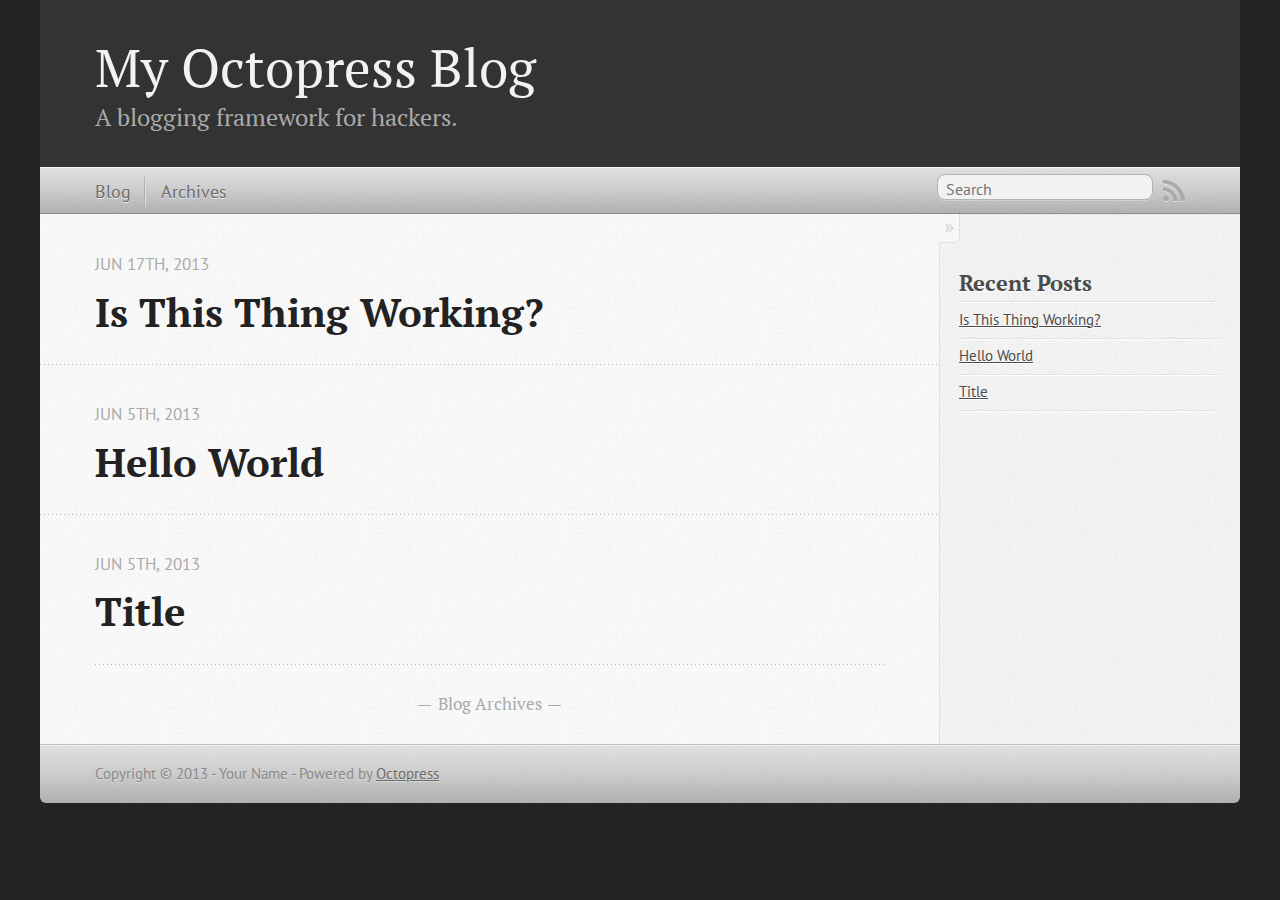
<file: index.html>
<!DOCTYPE html>
<!--[if IEMobile 7 ]><html class="no-js iem7"><![endif]-->
<!--[if lt IE 9]><html class="no-js lte-ie8"><![endif]-->
<!--[if (gt IE 8)|(gt IEMobile 7)|!(IEMobile)|!(IE)]><!--><html class="no-js" lang="en"><!--<![endif]-->
<head>
  <meta charset="utf-8">
  <title>My Octopress Blog</title>
  <meta name="author" content="Your Name">

  
  <meta name="description" content="
">
  

  <!-- http://t.co/dKP3o1e -->
  <meta name="HandheldFriendly" content="True">
  <meta name="MobileOptimized" content="320">
  <meta name="viewport" content="width=device-width, initial-scale=1">

  
  <link rel="canonical" href="http://joegiralt.github.io">
  <link href="/favicon.png" rel="icon">
  <link href="/stylesheets/screen.css" media="screen, projection" rel="stylesheet" type="text/css">
  <link href="/atom.xml" rel="alternate" title="My Octopress Blog" type="application/atom+xml">
  <script src="/javascripts/modernizr-2.0.js"></script>
  <script src="//ajax.googleapis.com/ajax/libs/jquery/1.9.1/jquery.min.js"></script>
  <script>!window.jQuery && document.write(unescape('%3Cscript src="./javascripts/lib/jquery.min.js"%3E%3C/script%3E'))</script>
  <script src="/javascripts/octopress.js" type="text/javascript"></script>
  <!--Fonts from Google"s Web font directory at http://google.com/webfonts -->
<link href="http://fonts.googleapis.com/css?family=PT+Serif:regular,italic,bold,bolditalic" rel="stylesheet" type="text/css">
<link href="http://fonts.googleapis.com/css?family=PT+Sans:regular,italic,bold,bolditalic" rel="stylesheet" type="text/css">

  

</head>

<body   >
  <header role="banner"><hgroup>
  <h1><a href="/">My Octopress Blog</a></h1>
  
    <h2>A blogging framework for hackers.</h2>
  
</hgroup>

</header>
  <nav role="navigation"><ul class="subscription" data-subscription="rss">
  <li><a href="/atom.xml" rel="subscribe-rss" title="subscribe via RSS">RSS</a></li>
  
</ul>
  
<form action="http://google.com/search" method="get">
  <fieldset role="search">
    <input type="hidden" name="q" value="site:joegiralt.github.io" />
    <input class="search" type="text" name="q" results="0" placeholder="Search"/>
  </fieldset>
</form>
  
<ul class="main-navigation">
  <li><a href="/">Blog</a></li>
  <li><a href="/blog/archives">Archives</a></li>
</ul>

</nav>
  <div id="main">
    <div id="content">
      <div class="blog-index">
  
  
  
    <article>
      
  <header>
    
      <h1 class="entry-title"><a href="/blog/2013/06/17/is-this-thing-working/">Is This Thing Working?</a></h1>
    
    
      <p class="meta">
        








  


<time datetime="2013-06-17T10:22:00-04:00" pubdate data-updated="true">Jun 17<span>th</span>, 2013</time>
        
      </p>
    
  </header>


  <div class="entry-content">
</div>
  
  


    </article>
  
  
    <article>
      
  <header>
    
      <h1 class="entry-title"><a href="/blog/2013/06/05/hello-world/">Hello World</a></h1>
    
    
      <p class="meta">
        








  


<time datetime="2013-06-05T12:58:00-04:00" pubdate data-updated="true">Jun 5<span>th</span>, 2013</time>
        
      </p>
    
  </header>


  <div class="entry-content">
</div>
  
  


    </article>
  
  
    <article>
      
  <header>
    
      <h1 class="entry-title"><a href="/blog/2013/06/05/title/">Title</a></h1>
    
    
      <p class="meta">
        








  


<time datetime="2013-06-05T11:07:00-04:00" pubdate data-updated="true">Jun 5<span>th</span>, 2013</time>
        
      </p>
    
  </header>


  <div class="entry-content">
</div>
  
  


    </article>
  
  <div class="pagination">
    
    <a href="/blog/archives">Blog Archives</a>
    
  </div>
</div>
<aside class="sidebar">
  
    <section>
  <h1>Recent Posts</h1>
  <ul id="recent_posts">
    
      <li class="post">
        <a href="/blog/2013/06/17/is-this-thing-working/">Is This Thing Working?</a>
      </li>
    
      <li class="post">
        <a href="/blog/2013/06/05/hello-world/">Hello World</a>
      </li>
    
      <li class="post">
        <a href="/blog/2013/06/05/title/">Title</a>
      </li>
    
  </ul>
</section>





  
</aside>

    </div>
  </div>
  <footer role="contentinfo"><p>
  Copyright &copy; 2013 - Your Name -
  <span class="credit">Powered by <a href="http://octopress.org">Octopress</a></span>
</p>

</footer>
  







  <script type="text/javascript">
    (function(){
      var twitterWidgets = document.createElement('script');
      twitterWidgets.type = 'text/javascript';
      twitterWidgets.async = true;
      twitterWidgets.src = 'http://platform.twitter.com/widgets.js';
      document.getElementsByTagName('head')[0].appendChild(twitterWidgets);
    })();
  </script>





</body>
</html>
</file>
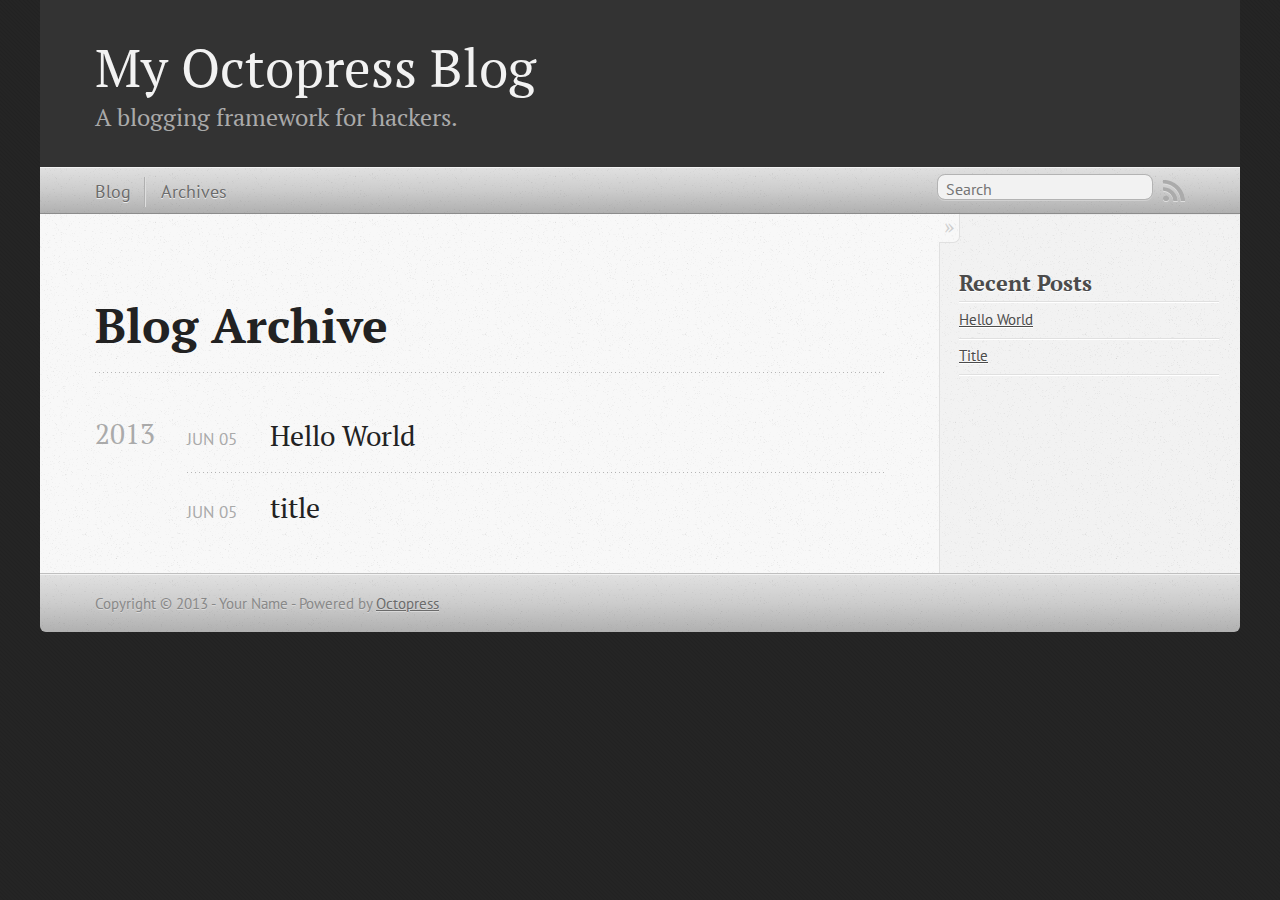
<file: blog/archives/index.html>
<!DOCTYPE html>
<!--[if IEMobile 7 ]><html class="no-js iem7"><![endif]-->
<!--[if lt IE 9]><html class="no-js lte-ie8"><![endif]-->
<!--[if (gt IE 8)|(gt IEMobile 7)|!(IEMobile)|!(IE)]><!--><html class="no-js" lang="en"><!--<![endif]-->
<head>
  <meta charset="utf-8">
  <title>Blog Archive - My Octopress Blog</title>
  <meta name="author" content="Your Name">

  
  <meta name="description" content=" Blog Archive 2013 Hello World
Jun 05 2013 title
Jun 05 2013 Recent Posts Hello World Title ">
  

  <!-- http://t.co/dKP3o1e -->
  <meta name="HandheldFriendly" content="True">
  <meta name="MobileOptimized" content="320">
  <meta name="viewport" content="width=device-width, initial-scale=1">

  
  <link rel="canonical" href="http://joegiralt.github.io/blog/archives">
  <link href="/favicon.png" rel="icon">
  <link href="/stylesheets/screen.css" media="screen, projection" rel="stylesheet" type="text/css">
  <link href="/atom.xml" rel="alternate" title="My Octopress Blog" type="application/atom+xml">
  <script src="/javascripts/modernizr-2.0.js"></script>
  <script src="//ajax.googleapis.com/ajax/libs/jquery/1.9.1/jquery.min.js"></script>
  <script>!window.jQuery && document.write(unescape('%3Cscript src="./javascripts/lib/jquery.min.js"%3E%3C/script%3E'))</script>
  <script src="/javascripts/octopress.js" type="text/javascript"></script>
  <!--Fonts from Google"s Web font directory at http://google.com/webfonts -->
<link href="http://fonts.googleapis.com/css?family=PT+Serif:regular,italic,bold,bolditalic" rel="stylesheet" type="text/css">
<link href="http://fonts.googleapis.com/css?family=PT+Sans:regular,italic,bold,bolditalic" rel="stylesheet" type="text/css">

  

</head>

<body   >
  <header role="banner"><hgroup>
  <h1><a href="/">My Octopress Blog</a></h1>
  
    <h2>A blogging framework for hackers.</h2>
  
</hgroup>

</header>
  <nav role="navigation"><ul class="subscription" data-subscription="rss">
  <li><a href="/atom.xml" rel="subscribe-rss" title="subscribe via RSS">RSS</a></li>
  
</ul>
  
<form action="http://google.com/search" method="get">
  <fieldset role="search">
    <input type="hidden" name="q" value="site:joegiralt.github.io" />
    <input class="search" type="text" name="q" results="0" placeholder="Search"/>
  </fieldset>
</form>
  
<ul class="main-navigation">
  <li><a href="/">Blog</a></li>
  <li><a href="/blog/archives">Archives</a></li>
</ul>

</nav>
  <div id="main">
    <div id="content">
      <div>
<article role="article">
  
  <header>
    <h1 class="entry-title">Blog Archive</h1>
    
  </header>
  
  <div id="blog-archives">



  
  <h2>2013</h2>

<article>
  
<h1><a href="/blog/2013/06/05/hello-world/">Hello World</a></h1>
<time datetime="2013-06-05T12:58:00-04:00" pubdate><span class='month'>Jun</span> <span class='day'>05</span> <span class='year'>2013</span></time>


</article>



<article>
  
<h1><a href="/blog/2013/06/05/title/">title</a></h1>
<time datetime="2013-06-05T11:07:00-04:00" pubdate><span class='month'>Jun</span> <span class='day'>05</span> <span class='year'>2013</span></time>


</article>

</div>

  
</article>

</div>

<aside class="sidebar">
  
    <section>
  <h1>Recent Posts</h1>
  <ul id="recent_posts">
    
      <li class="post">
        <a href="/blog/2013/06/05/hello-world/">Hello World</a>
      </li>
    
      <li class="post">
        <a href="/blog/2013/06/05/title/">Title</a>
      </li>
    
  </ul>
</section>





  
</aside>


    </div>
  </div>
  <footer role="contentinfo"><p>
  Copyright &copy; 2013 - Your Name -
  <span class="credit">Powered by <a href="http://octopress.org">Octopress</a></span>
</p>

</footer>
  







  <script type="text/javascript">
    (function(){
      var twitterWidgets = document.createElement('script');
      twitterWidgets.type = 'text/javascript';
      twitterWidgets.async = true;
      twitterWidgets.src = 'http://platform.twitter.com/widgets.js';
      document.getElementsByTagName('head')[0].appendChild(twitterWidgets);
    })();
  </script>





</body>
</html>
</file>
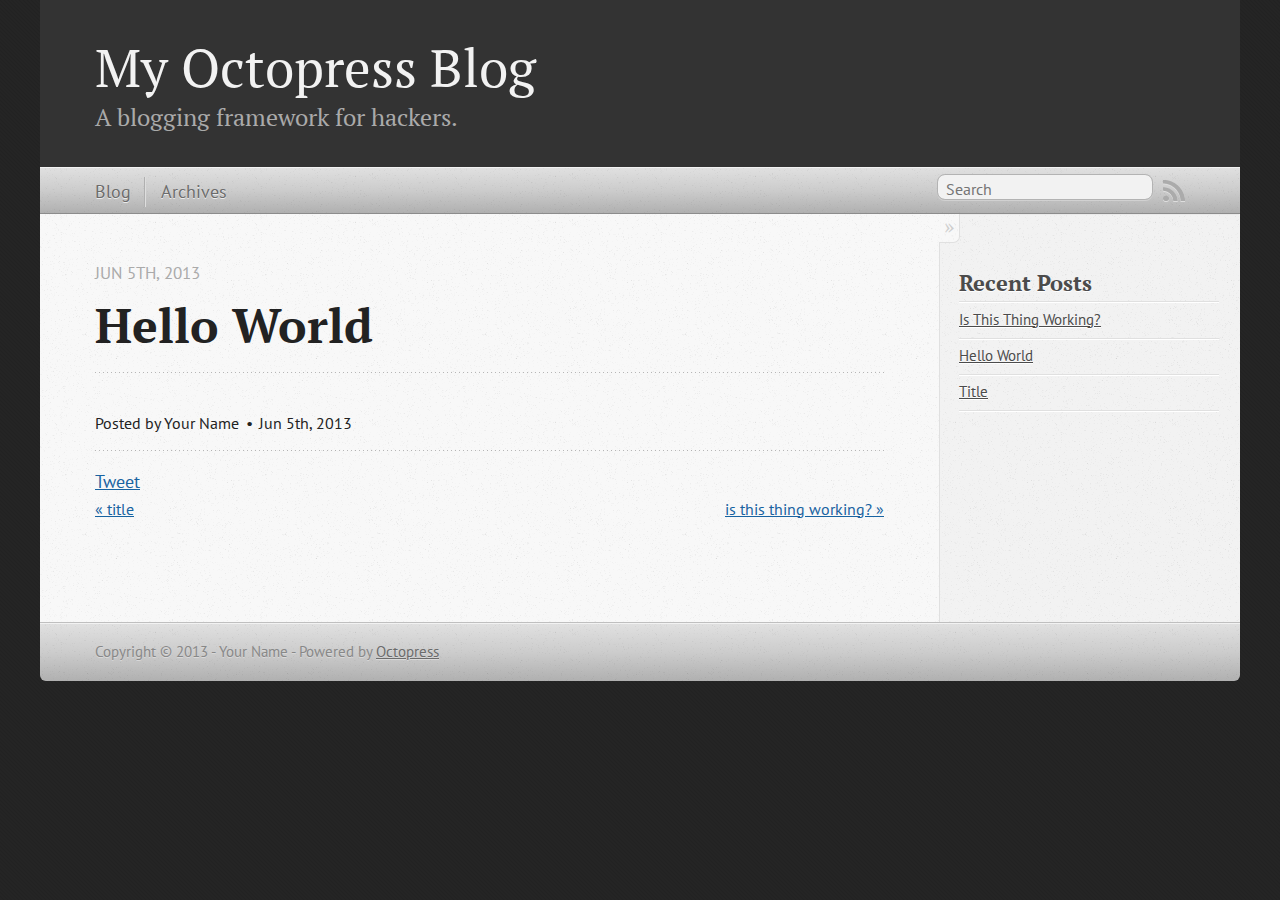
<file: blog/2013/06/05/hello-world/index.html>
<!DOCTYPE html>
<!--[if IEMobile 7 ]><html class="no-js iem7"><![endif]-->
<!--[if lt IE 9]><html class="no-js lte-ie8"><![endif]-->
<!--[if (gt IE 8)|(gt IEMobile 7)|!(IEMobile)|!(IE)]><!--><html class="no-js" lang="en"><!--<![endif]-->
<head>
  <meta charset="utf-8">
  <title>Hello World - My Octopress Blog</title>
  <meta name="author" content="Your Name">

  
  <meta name="description" content="
">
  

  <!-- http://t.co/dKP3o1e -->
  <meta name="HandheldFriendly" content="True">
  <meta name="MobileOptimized" content="320">
  <meta name="viewport" content="width=device-width, initial-scale=1">

  
  <link rel="canonical" href="http://joegiralt.github.io/blog/2013/06/05/hello-world">
  <link href="/favicon.png" rel="icon">
  <link href="/stylesheets/screen.css" media="screen, projection" rel="stylesheet" type="text/css">
  <link href="/atom.xml" rel="alternate" title="My Octopress Blog" type="application/atom+xml">
  <script src="/javascripts/modernizr-2.0.js"></script>
  <script src="//ajax.googleapis.com/ajax/libs/jquery/1.9.1/jquery.min.js"></script>
  <script>!window.jQuery && document.write(unescape('%3Cscript src="./javascripts/lib/jquery.min.js"%3E%3C/script%3E'))</script>
  <script src="/javascripts/octopress.js" type="text/javascript"></script>
  <!--Fonts from Google"s Web font directory at http://google.com/webfonts -->
<link href="http://fonts.googleapis.com/css?family=PT+Serif:regular,italic,bold,bolditalic" rel="stylesheet" type="text/css">
<link href="http://fonts.googleapis.com/css?family=PT+Sans:regular,italic,bold,bolditalic" rel="stylesheet" type="text/css">

  

</head>

<body   >
  <header role="banner"><hgroup>
  <h1><a href="/">My Octopress Blog</a></h1>
  
    <h2>A blogging framework for hackers.</h2>
  
</hgroup>

</header>
  <nav role="navigation"><ul class="subscription" data-subscription="rss">
  <li><a href="/atom.xml" rel="subscribe-rss" title="subscribe via RSS">RSS</a></li>
  
</ul>
  
<form action="http://google.com/search" method="get">
  <fieldset role="search">
    <input type="hidden" name="q" value="site:joegiralt.github.io" />
    <input class="search" type="text" name="q" results="0" placeholder="Search"/>
  </fieldset>
</form>
  
<ul class="main-navigation">
  <li><a href="/">Blog</a></li>
  <li><a href="/blog/archives">Archives</a></li>
</ul>

</nav>
  <div id="main">
    <div id="content">
      <div>
<article class="hentry" role="article">
  
  <header>
    
      <h1 class="entry-title">Hello World</h1>
    
    
      <p class="meta">
        








  


<time datetime="2013-06-05T12:58:00-04:00" pubdate data-updated="true">Jun 5<span>th</span>, 2013</time>
        
      </p>
    
  </header>


<div class="entry-content">
</div>


  <footer>
    <p class="meta">
      
  

<span class="byline author vcard">Posted by <span class="fn">Your Name</span></span>

      








  


<time datetime="2013-06-05T12:58:00-04:00" pubdate data-updated="true">Jun 5<span>th</span>, 2013</time>
      


    </p>
    
      <div class="sharing">
  
  <a href="http://twitter.com/share" class="twitter-share-button" data-url="http://joegiralt.github.io/blog/2013/06/05/hello-world/" data-via="" data-counturl="http://joegiralt.github.io/blog/2013/06/05/hello-world/" >Tweet</a>
  
  
  
</div>

    
    <p class="meta">
      
        <a class="basic-alignment left" href="/blog/2013/06/05/title/" title="Previous Post: title">&laquo; title</a>
      
      
        <a class="basic-alignment right" href="/blog/2013/06/17/is-this-thing-working/" title="Next Post: is this thing working?">is this thing working? &raquo;</a>
      
    </p>
  </footer>
</article>

</div>

<aside class="sidebar">
  
    <section>
  <h1>Recent Posts</h1>
  <ul id="recent_posts">
    
      <li class="post">
        <a href="/blog/2013/06/17/is-this-thing-working/">Is This Thing Working?</a>
      </li>
    
      <li class="post">
        <a href="/blog/2013/06/05/hello-world/">Hello World</a>
      </li>
    
      <li class="post">
        <a href="/blog/2013/06/05/title/">Title</a>
      </li>
    
  </ul>
</section>





  
</aside>


    </div>
  </div>
  <footer role="contentinfo"><p>
  Copyright &copy; 2013 - Your Name -
  <span class="credit">Powered by <a href="http://octopress.org">Octopress</a></span>
</p>

</footer>
  







  <script type="text/javascript">
    (function(){
      var twitterWidgets = document.createElement('script');
      twitterWidgets.type = 'text/javascript';
      twitterWidgets.async = true;
      twitterWidgets.src = 'http://platform.twitter.com/widgets.js';
      document.getElementsByTagName('head')[0].appendChild(twitterWidgets);
    })();
  </script>





</body>
</html>
</file>
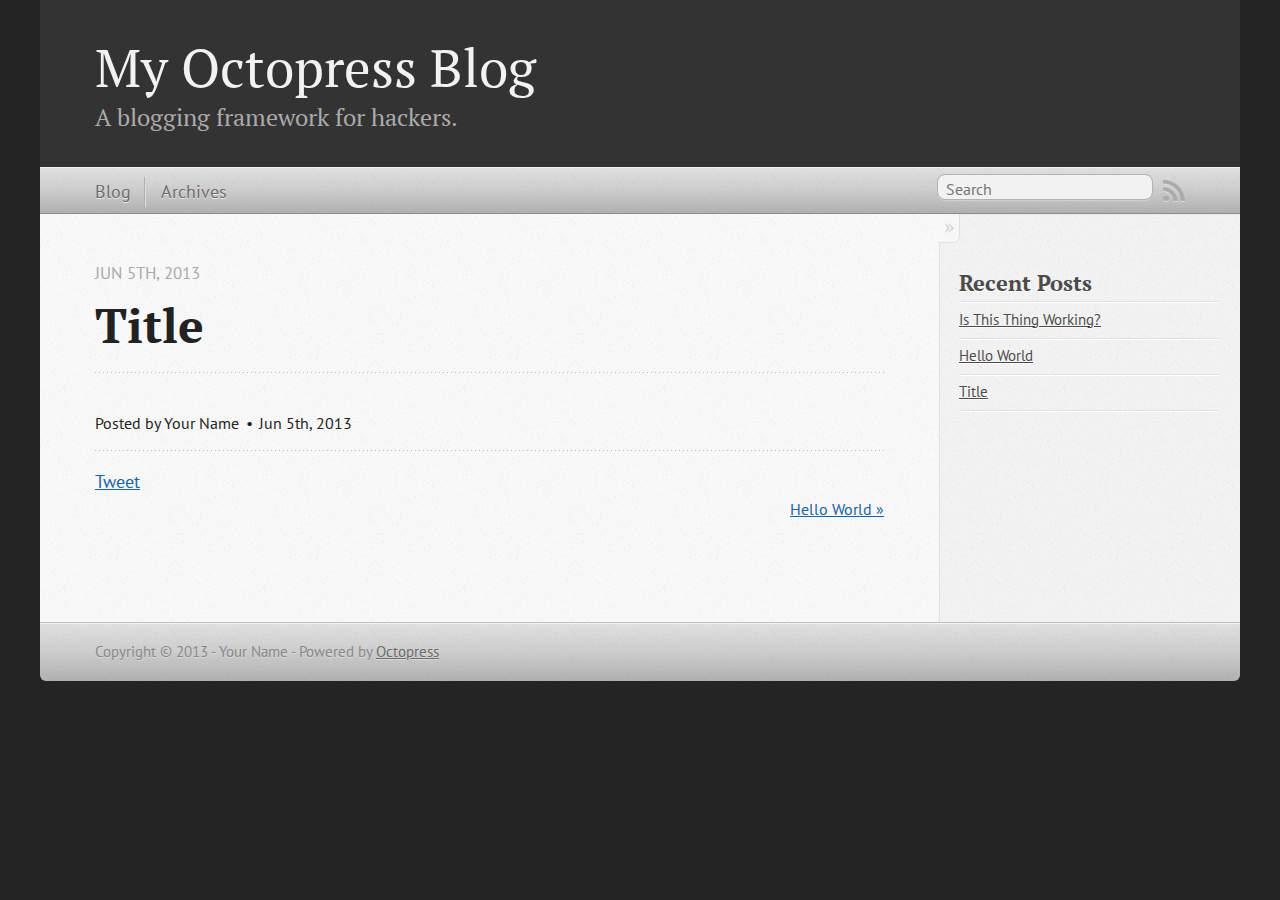
<file: blog/2013/06/05/title/index.html>
<!DOCTYPE html>
<!--[if IEMobile 7 ]><html class="no-js iem7"><![endif]-->
<!--[if lt IE 9]><html class="no-js lte-ie8"><![endif]-->
<!--[if (gt IE 8)|(gt IEMobile 7)|!(IEMobile)|!(IE)]><!--><html class="no-js" lang="en"><!--<![endif]-->
<head>
  <meta charset="utf-8">
  <title>title - My Octopress Blog</title>
  <meta name="author" content="Your Name">

  
  <meta name="description" content="
">
  

  <!-- http://t.co/dKP3o1e -->
  <meta name="HandheldFriendly" content="True">
  <meta name="MobileOptimized" content="320">
  <meta name="viewport" content="width=device-width, initial-scale=1">

  
  <link rel="canonical" href="http://joegiralt.github.io/blog/2013/06/05/title">
  <link href="/favicon.png" rel="icon">
  <link href="/stylesheets/screen.css" media="screen, projection" rel="stylesheet" type="text/css">
  <link href="/atom.xml" rel="alternate" title="My Octopress Blog" type="application/atom+xml">
  <script src="/javascripts/modernizr-2.0.js"></script>
  <script src="//ajax.googleapis.com/ajax/libs/jquery/1.9.1/jquery.min.js"></script>
  <script>!window.jQuery && document.write(unescape('%3Cscript src="./javascripts/lib/jquery.min.js"%3E%3C/script%3E'))</script>
  <script src="/javascripts/octopress.js" type="text/javascript"></script>
  <!--Fonts from Google"s Web font directory at http://google.com/webfonts -->
<link href="http://fonts.googleapis.com/css?family=PT+Serif:regular,italic,bold,bolditalic" rel="stylesheet" type="text/css">
<link href="http://fonts.googleapis.com/css?family=PT+Sans:regular,italic,bold,bolditalic" rel="stylesheet" type="text/css">

  

</head>

<body   >
  <header role="banner"><hgroup>
  <h1><a href="/">My Octopress Blog</a></h1>
  
    <h2>A blogging framework for hackers.</h2>
  
</hgroup>

</header>
  <nav role="navigation"><ul class="subscription" data-subscription="rss">
  <li><a href="/atom.xml" rel="subscribe-rss" title="subscribe via RSS">RSS</a></li>
  
</ul>
  
<form action="http://google.com/search" method="get">
  <fieldset role="search">
    <input type="hidden" name="q" value="site:joegiralt.github.io" />
    <input class="search" type="text" name="q" results="0" placeholder="Search"/>
  </fieldset>
</form>
  
<ul class="main-navigation">
  <li><a href="/">Blog</a></li>
  <li><a href="/blog/archives">Archives</a></li>
</ul>

</nav>
  <div id="main">
    <div id="content">
      <div>
<article class="hentry" role="article">
  
  <header>
    
      <h1 class="entry-title">Title</h1>
    
    
      <p class="meta">
        








  


<time datetime="2013-06-05T11:07:00-04:00" pubdate data-updated="true">Jun 5<span>th</span>, 2013</time>
        
      </p>
    
  </header>


<div class="entry-content">
</div>


  <footer>
    <p class="meta">
      
  

<span class="byline author vcard">Posted by <span class="fn">Your Name</span></span>

      








  


<time datetime="2013-06-05T11:07:00-04:00" pubdate data-updated="true">Jun 5<span>th</span>, 2013</time>
      


    </p>
    
      <div class="sharing">
  
  <a href="http://twitter.com/share" class="twitter-share-button" data-url="http://joegiralt.github.io/blog/2013/06/05/title/" data-via="" data-counturl="http://joegiralt.github.io/blog/2013/06/05/title/" >Tweet</a>
  
  
  
</div>

    
    <p class="meta">
      
      
        <a class="basic-alignment right" href="/blog/2013/06/05/hello-world/" title="Next Post: Hello World">Hello World &raquo;</a>
      
    </p>
  </footer>
</article>

</div>

<aside class="sidebar">
  
    <section>
  <h1>Recent Posts</h1>
  <ul id="recent_posts">
    
      <li class="post">
        <a href="/blog/2013/06/17/is-this-thing-working/">Is This Thing Working?</a>
      </li>
    
      <li class="post">
        <a href="/blog/2013/06/05/hello-world/">Hello World</a>
      </li>
    
      <li class="post">
        <a href="/blog/2013/06/05/title/">Title</a>
      </li>
    
  </ul>
</section>





  
</aside>


    </div>
  </div>
  <footer role="contentinfo"><p>
  Copyright &copy; 2013 - Your Name -
  <span class="credit">Powered by <a href="http://octopress.org">Octopress</a></span>
</p>

</footer>
  







  <script type="text/javascript">
    (function(){
      var twitterWidgets = document.createElement('script');
      twitterWidgets.type = 'text/javascript';
      twitterWidgets.async = true;
      twitterWidgets.src = 'http://platform.twitter.com/widgets.js';
      document.getElementsByTagName('head')[0].appendChild(twitterWidgets);
    })();
  </script>





</body>
</html>
</file>
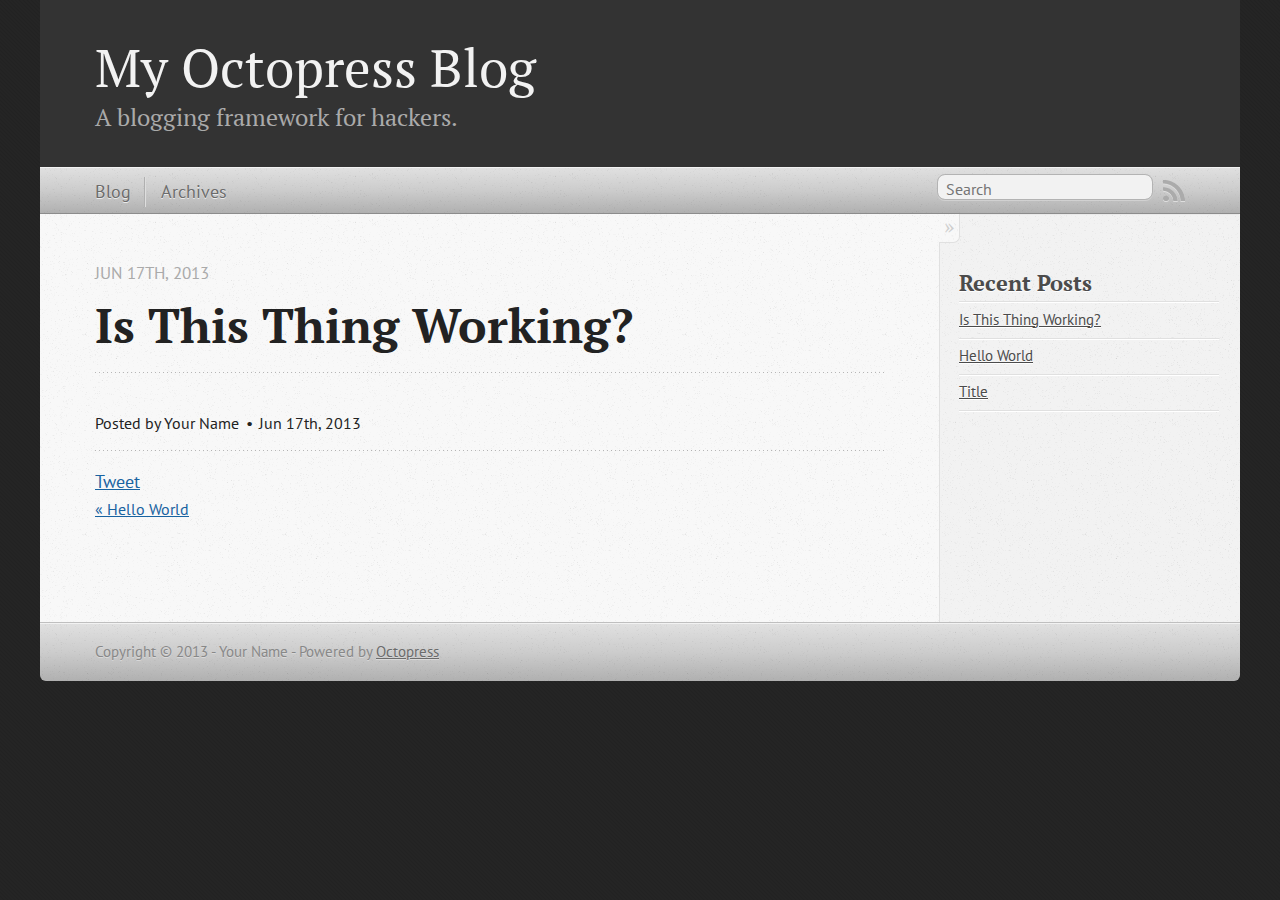
<file: blog/2013/06/17/is-this-thing-working/index.html>
<!DOCTYPE html>
<!--[if IEMobile 7 ]><html class="no-js iem7"><![endif]-->
<!--[if lt IE 9]><html class="no-js lte-ie8"><![endif]-->
<!--[if (gt IE 8)|(gt IEMobile 7)|!(IEMobile)|!(IE)]><!--><html class="no-js" lang="en"><!--<![endif]-->
<head>
  <meta charset="utf-8">
  <title>is this thing working? - My Octopress Blog</title>
  <meta name="author" content="Your Name">

  
  <meta name="description" content="
">
  

  <!-- http://t.co/dKP3o1e -->
  <meta name="HandheldFriendly" content="True">
  <meta name="MobileOptimized" content="320">
  <meta name="viewport" content="width=device-width, initial-scale=1">

  
  <link rel="canonical" href="http://joegiralt.github.io/blog/2013/06/17/is-this-thing-working">
  <link href="/favicon.png" rel="icon">
  <link href="/stylesheets/screen.css" media="screen, projection" rel="stylesheet" type="text/css">
  <link href="/atom.xml" rel="alternate" title="My Octopress Blog" type="application/atom+xml">
  <script src="/javascripts/modernizr-2.0.js"></script>
  <script src="//ajax.googleapis.com/ajax/libs/jquery/1.9.1/jquery.min.js"></script>
  <script>!window.jQuery && document.write(unescape('%3Cscript src="./javascripts/lib/jquery.min.js"%3E%3C/script%3E'))</script>
  <script src="/javascripts/octopress.js" type="text/javascript"></script>
  <!--Fonts from Google"s Web font directory at http://google.com/webfonts -->
<link href="http://fonts.googleapis.com/css?family=PT+Serif:regular,italic,bold,bolditalic" rel="stylesheet" type="text/css">
<link href="http://fonts.googleapis.com/css?family=PT+Sans:regular,italic,bold,bolditalic" rel="stylesheet" type="text/css">

  

</head>

<body   >
  <header role="banner"><hgroup>
  <h1><a href="/">My Octopress Blog</a></h1>
  
    <h2>A blogging framework for hackers.</h2>
  
</hgroup>

</header>
  <nav role="navigation"><ul class="subscription" data-subscription="rss">
  <li><a href="/atom.xml" rel="subscribe-rss" title="subscribe via RSS">RSS</a></li>
  
</ul>
  
<form action="http://google.com/search" method="get">
  <fieldset role="search">
    <input type="hidden" name="q" value="site:joegiralt.github.io" />
    <input class="search" type="text" name="q" results="0" placeholder="Search"/>
  </fieldset>
</form>
  
<ul class="main-navigation">
  <li><a href="/">Blog</a></li>
  <li><a href="/blog/archives">Archives</a></li>
</ul>

</nav>
  <div id="main">
    <div id="content">
      <div>
<article class="hentry" role="article">
  
  <header>
    
      <h1 class="entry-title">Is This Thing Working?</h1>
    
    
      <p class="meta">
        








  


<time datetime="2013-06-17T10:22:00-04:00" pubdate data-updated="true">Jun 17<span>th</span>, 2013</time>
        
      </p>
    
  </header>


<div class="entry-content">
</div>


  <footer>
    <p class="meta">
      
  

<span class="byline author vcard">Posted by <span class="fn">Your Name</span></span>

      








  


<time datetime="2013-06-17T10:22:00-04:00" pubdate data-updated="true">Jun 17<span>th</span>, 2013</time>
      


    </p>
    
      <div class="sharing">
  
  <a href="http://twitter.com/share" class="twitter-share-button" data-url="http://joegiralt.github.io/blog/2013/06/17/is-this-thing-working/" data-via="" data-counturl="http://joegiralt.github.io/blog/2013/06/17/is-this-thing-working/" >Tweet</a>
  
  
  
</div>

    
    <p class="meta">
      
        <a class="basic-alignment left" href="/blog/2013/06/05/hello-world/" title="Previous Post: Hello World">&laquo; Hello World</a>
      
      
    </p>
  </footer>
</article>

</div>

<aside class="sidebar">
  
    <section>
  <h1>Recent Posts</h1>
  <ul id="recent_posts">
    
      <li class="post">
        <a href="/blog/2013/06/17/is-this-thing-working/">Is This Thing Working?</a>
      </li>
    
      <li class="post">
        <a href="/blog/2013/06/05/hello-world/">Hello World</a>
      </li>
    
      <li class="post">
        <a href="/blog/2013/06/05/title/">Title</a>
      </li>
    
  </ul>
</section>





  
</aside>


    </div>
  </div>
  <footer role="contentinfo"><p>
  Copyright &copy; 2013 - Your Name -
  <span class="credit">Powered by <a href="http://octopress.org">Octopress</a></span>
</p>

</footer>
  







  <script type="text/javascript">
    (function(){
      var twitterWidgets = document.createElement('script');
      twitterWidgets.type = 'text/javascript';
      twitterWidgets.async = true;
      twitterWidgets.src = 'http://platform.twitter.com/widgets.js';
      document.getElementsByTagName('head')[0].appendChild(twitterWidgets);
    })();
  </script>





</body>
</html>
</file>
<file: stylesheets/screen.css>
html,body,div,span,applet,object,iframe,h1,h2,h3,h4,h5,h6,p,blockquote,pre,a,abbr,acronym,address,big,cite,code,del,dfn,em,img,ins,kbd,q,s,samp,small,strike,strong,sub,sup,tt,var,b,u,i,center,dl,dt,dd,ol,ul,li,fieldset,form,label,legend,table,caption,tbody,tfoot,thead,tr,th,td,article,aside,canvas,details,embed,figure,figcaption,footer,header,hgroup,menu,nav,output,ruby,section,summary,time,mark,audio,video{margin:0;padding:0;border:0;font:inherit;font-size:100%;vertical-align:baseline}html{line-height:1}ol,ul{list-style:none}table{border-collapse:collapse;border-spacing:0}caption,th,td{text-align:left;font-weight:normal;vertical-align:middle}q,blockquote{quotes:none}q:before,q:after,blockquote:before,blockquote:after{content:"";content:none}a img{border:none}article,aside,details,figcaption,figure,footer,header,hgroup,menu,nav,section,summary{display:block}article,aside,details,figcaption,figure,footer,header,hgroup,menu,nav,section,summary{display:block}a{color:#1863a1}a:visited{color:#751590}a:focus{color:#0181eb}a:hover{color:#0181eb}a:active{color:#01579f}aside.sidebar a{color:#1863a1}aside.sidebar a:focus{color:#0181eb}aside.sidebar a:hover{color:#0181eb}aside.sidebar a:active{color:#01579f}a{-webkit-transition:color 0.3s;-moz-transition:color 0.3s;-o-transition:color 0.3s;transition:color 0.3s}html{background:#252525 url('/images/line-tile.png?1370398959') top left}body>div{background:#f2f2f2 url('/images/noise.png?1370398959') top left;border-bottom:1px solid #bfbfbf}body>div>div{background:#f8f8f8 url('/images/noise.png?1370398959') top left;border-right:1px solid #e0e0e0}.heading,body>header h1,h1,h2,h3,h4,h5,h6{font-family:"PT Serif","Georgia","Helvetica Neue",Arial,sans-serif}.sans,body>header h2,article header p.meta,article>footer,#content .blog-index footer,html .gist .gist-file .gist-meta,#blog-archives a.category,#blog-archives time,aside.sidebar section,body>footer{font-family:"PT Sans","Helvetica Neue",Arial,sans-serif}.serif,body,#content .blog-index a[rel=full-article]{font-family:"PT Serif",Georgia,Times,"Times New Roman",serif}.mono,pre,code,tt,p code,li code{font-family:Menlo,Monaco,"Andale Mono","lucida console","Courier New",monospace}body>header h1{font-size:2.2em;font-family:"PT Serif","Georgia","Helvetica Neue",Arial,sans-serif;font-weight:normal;line-height:1.2em;margin-bottom:0.6667em}body>header h2{font-family:"PT Serif","Georgia","Helvetica Neue",Arial,sans-serif}body{line-height:1.5em;color:#222}h1{font-size:2.2em;line-height:1.2em}@media only screen and (min-width: 992px){body{font-size:1.15em}h1{font-size:2.6em;line-height:1.2em}}h1,h2,h3,h4,h5,h6{text-rendering:optimizelegibility;margin-bottom:1em;font-weight:bold}h2,section h1{font-size:1.5em}h3,section h2,section section h1{font-size:1.3em}h4,section h3,section section h2,section section section h1{font-size:1em}h5,section h4,section section h3{font-size:.9em}h6,section h5,section section h4,section section section h3{font-size:.8em}p,article blockquote,ul,ol{margin-bottom:1.5em}ul{list-style-type:disc}ul ul{list-style-type:circle;margin-bottom:0px}ul ul ul{list-style-type:square;margin-bottom:0px}ol{list-style-type:decimal}ol ol{list-style-type:lower-alpha;margin-bottom:0px}ol ol ol{list-style-type:lower-roman;margin-bottom:0px}ul,ul ul,ul ol,ol,ol ul,ol ol{margin-left:1.3em}ul ul,ul ol,ol ul,ol ol{margin-bottom:0em}strong{font-weight:bold}em{font-style:italic}sup,sub{font-size:0.75em;position:relative;display:inline-block;padding:0 .2em;line-height:.8em}sup{top:-0.5em}sub{bottom:-0.5em}a[rev='footnote']{font-size:.75em;padding:0 .3em;line-height:1}q{font-style:italic}q:before{content:"\201C"}q:after{content:"\201D"}em,dfn{font-style:italic}strong,dfn{font-weight:bold}del,s{text-decoration:line-through}abbr,acronym{border-bottom:1px dotted;cursor:help}hr{margin-bottom:0.2em}small{font-size:.8em}big{font-size:1.2em}article blockquote{font-style:italic;position:relative;font-size:1.2em;line-height:1.5em;padding-left:1em;border-left:4px solid rgba(170,170,170,0.5)}article blockquote cite{font-style:italic}article blockquote cite a{color:#aaa !important;word-wrap:break-word}article blockquote cite:before{content:'\2014';padding-right:.3em;padding-left:.3em;color:#aaa}@media only screen and (min-width: 992px){article blockquote{padding-left:1.5em;border-left-width:4px}}.pullquote-right:before,.pullquote-left:before{padding:0;border:none;content:attr(data-pullquote);float:right;width:45%;margin:.5em 0 1em 1.5em;position:relative;top:7px;font-size:1.4em;line-height:1.45em}.pullquote-left:before{float:left;margin:.5em 1.5em 1em 0}.force-wrap,article a,aside.sidebar a{white-space:-moz-pre-wrap;white-space:-pre-wrap;white-space:-o-pre-wrap;white-space:pre-wrap;word-wrap:break-word}.group,body>header,body>nav,body>footer,body #content>article,body #content>div>article,body #content>div>section,body div.pagination,aside.sidebar,#main,#content,.sidebar{*zoom:1}.group:after,body>header:after,body>nav:after,body>footer:after,body #content>article:after,body #content>div>article:after,body #content>div>section:after,body div.pagination:after,aside.sidebar:after,#main:after,#content:after,.sidebar:after{content:"";display:table;clear:both}body{-webkit-text-size-adjust:none;max-width:1200px;position:relative;margin:0 auto}body>header,body>nav,body>footer,body #content>article,body #content>div>article,body #content>div>section{padding-left:18px;padding-right:18px}@media only screen and (min-width: 480px){body>header,body>nav,body>footer,body #content>article,body #content>div>article,body #content>div>section{padding-left:25px;padding-right:25px}}@media only screen and (min-width: 768px){body>header,body>nav,body>footer,body #content>article,body #content>div>article,body #content>div>section{padding-left:35px;padding-right:35px}}@media only screen and (min-width: 992px){body>header,body>nav,body>footer,body #content>article,body #content>div>article,body #content>div>section{padding-left:55px;padding-right:55px}}body div.pagination{margin-left:18px;margin-right:18px}@media only screen and (min-width: 480px){body div.pagination{margin-left:25px;margin-right:25px}}@media only screen and (min-width: 768px){body div.pagination{margin-left:35px;margin-right:35px}}@media only screen and (min-width: 992px){body div.pagination{margin-left:55px;margin-right:55px}}body>header{font-size:1em;padding-top:1.5em;padding-bottom:1.5em}#content{overflow:hidden}#content>div,#content>article{width:100%}aside.sidebar{float:none;padding:0 18px 1px;background-color:#f7f7f7;border-top:1px solid #e0e0e0}.flex-content,article img,article video,article .flash-video,aside.sidebar img{max-width:100%;height:auto}.basic-alignment.left,article img.left,article video.left,article .left.flash-video,aside.sidebar img.left{float:left;margin-right:1.5em}.basic-alignment.right,article img.right,article video.right,article .right.flash-video,aside.sidebar img.right{float:right;margin-left:1.5em}.basic-alignment.center,article img.center,article video.center,article .center.flash-video,aside.sidebar img.center{display:block;margin:0 auto 1.5em}.basic-alignment.left,article img.left,article video.left,article .left.flash-video,aside.sidebar img.left,.basic-alignment.right,article img.right,article video.right,article .right.flash-video,aside.sidebar img.right{margin-bottom:.8em}.toggle-sidebar,.no-sidebar .toggle-sidebar{display:none}@media only screen and (min-width: 750px){body.sidebar-footer aside.sidebar{float:none;width:auto;clear:left;margin:0;padding:0 35px 1px;background-color:#f7f7f7;border-top:1px solid #eaeaea}body.sidebar-footer aside.sidebar section.odd,body.sidebar-footer aside.sidebar section.even{float:left;width:48%}body.sidebar-footer aside.sidebar section.odd{margin-left:0}body.sidebar-footer aside.sidebar section.even{margin-left:4%}body.sidebar-footer aside.sidebar.thirds section{width:30%;margin-left:5%}body.sidebar-footer aside.sidebar.thirds section.first{margin-left:0;clear:both}}body.sidebar-footer #content{margin-right:0px}body.sidebar-footer .toggle-sidebar{display:none}@media only screen and (min-width: 550px){body>header{font-size:1em}}@media only screen and (min-width: 750px){aside.sidebar{float:none;width:auto;clear:left;margin:0;padding:0 35px 1px;background-color:#f7f7f7;border-top:1px solid #eaeaea}aside.sidebar section.odd,aside.sidebar section.even{float:left;width:48%}aside.sidebar section.odd{margin-left:0}aside.sidebar section.even{margin-left:4%}aside.sidebar.thirds section{width:30%;margin-left:5%}aside.sidebar.thirds section.first{margin-left:0;clear:both}}@media only screen and (min-width: 768px){body{-webkit-text-size-adjust:auto}body>header{font-size:1.2em}#main{padding:0;margin:0 auto}#content{overflow:visible;margin-right:240px;position:relative}.no-sidebar #content{margin-right:0;border-right:0}.collapse-sidebar #content{margin-right:20px}#content>div,#content>article{padding-top:17.5px;padding-bottom:17.5px;float:left}aside.sidebar{width:210px;padding:0 15px 15px;background:none;clear:none;float:left;margin:0 -100% 0 0}aside.sidebar section{width:auto;margin-left:0}aside.sidebar section.odd,aside.sidebar section.even{float:none;width:auto;margin-left:0}.collapse-sidebar aside.sidebar{float:none;width:auto;clear:left;margin:0;padding:0 35px 1px;background-color:#f7f7f7;border-top:1px solid #eaeaea}.collapse-sidebar aside.sidebar section.odd,.collapse-sidebar aside.sidebar section.even{float:left;width:48%}.collapse-sidebar aside.sidebar section.odd{margin-left:0}.collapse-sidebar aside.sidebar section.even{margin-left:4%}.collapse-sidebar aside.sidebar.thirds section{width:30%;margin-left:5%}.collapse-sidebar aside.sidebar.thirds section.first{margin-left:0;clear:both}}@media only screen and (min-width: 992px){body>header{font-size:1.3em}#content{margin-right:300px}#content>div,#content>article{padding-top:27.5px;padding-bottom:27.5px}aside.sidebar{width:260px;padding:1.2em 20px 20px}.collapse-sidebar aside.sidebar{padding-left:55px;padding-right:55px}}@media only screen and (min-width: 768px){ul,ol{margin-left:0}}body>header{background:#333}body>header h1{display:inline-block;margin:0}body>header h1 a,body>header h1 a:visited,body>header h1 a:hover{color:#f2f2f2;text-decoration:none}body>header h2{margin:.2em 0 0;font-size:1em;color:#aaa;font-weight:normal}body>nav{position:relative;background-color:#ccc;background:url('/images/noise.png?1370398959'),-webkit-gradient(linear, 50% 0%, 50% 100%, color-stop(0%, #e0e0e0), color-stop(50%, #cccccc), color-stop(100%, #b0b0b0));background:url('/images/noise.png?1370398959'),-webkit-linear-gradient(#e0e0e0,#cccccc,#b0b0b0);background:url('/images/noise.png?1370398959'),-moz-linear-gradient(#e0e0e0,#cccccc,#b0b0b0);background:url('/images/noise.png?1370398959'),-o-linear-gradient(#e0e0e0,#cccccc,#b0b0b0);background:url('/images/noise.png?1370398959'),linear-gradient(#e0e0e0,#cccccc,#b0b0b0);border-top:1px solid #f2f2f2;border-bottom:1px solid #8c8c8c;padding-top:.35em;padding-bottom:.35em}body>nav form{-webkit-background-clip:padding;-moz-background-clip:padding;background-clip:padding-box;margin:0;padding:0}body>nav form .search{padding:.3em .5em 0;font-size:.85em;font-family:"PT Sans","Helvetica Neue",Arial,sans-serif;line-height:1.1em;width:95%;-webkit-border-radius:0.5em;-moz-border-radius:0.5em;-ms-border-radius:0.5em;-o-border-radius:0.5em;border-radius:0.5em;-webkit-background-clip:padding;-moz-background-clip:padding;background-clip:padding-box;-webkit-box-shadow:#d1d1d1 0 1px;-moz-box-shadow:#d1d1d1 0 1px;box-shadow:#d1d1d1 0 1px;background-color:#f2f2f2;border:1px solid #b3b3b3;color:#888}body>nav form .search:focus{color:#444;border-color:#80b1df;-webkit-box-shadow:#80b1df 0 0 4px,#80b1df 0 0 3px inset;-moz-box-shadow:#80b1df 0 0 4px,#80b1df 0 0 3px inset;box-shadow:#80b1df 0 0 4px,#80b1df 0 0 3px inset;background-color:#fff;outline:none}body>nav fieldset[role=search]{float:right;width:48%}body>nav fieldset.mobile-nav{float:left;width:48%}body>nav fieldset.mobile-nav select{width:100%;font-size:.8em;border:1px solid #888}body>nav ul{display:none}@media only screen and (min-width: 550px){body>nav{font-size:.9em}body>nav ul{margin:0;padding:0;border:0;overflow:hidden;*zoom:1;float:left;display:block;padding-top:.15em}body>nav ul li{list-style-image:none;list-style-type:none;margin-left:0;white-space:nowrap;display:inline;float:left;padding-left:0;padding-right:0}body>nav ul li:first-child,body>nav ul li.first{padding-left:0}body>nav ul li:last-child{padding-right:0}body>nav ul li.last{padding-right:0}body>nav ul.subscription{margin-left:.8em;float:right}body>nav ul.subscription li:last-child a{padding-right:0}body>nav ul li{margin:0}body>nav a{color:#6b6b6b;font-family:"PT Sans","Helvetica Neue",Arial,sans-serif;text-shadow:#ebebeb 0 1px;float:left;text-decoration:none;font-size:1.1em;padding:.1em 0;line-height:1.5em}body>nav a:visited{color:#6b6b6b}body>nav a:hover{color:#2b2b2b}body>nav li+li{border-left:1px solid #b0b0b0;margin-left:.8em}body>nav li+li a{padding-left:.8em;border-left:1px solid #dedede}body>nav form{float:right;text-align:left;padding-left:.8em;width:175px}body>nav form .search{width:93%;font-size:.95em;line-height:1.2em}body>nav ul[data-subscription$=email]+form{width:97px}body>nav ul[data-subscription$=email]+form .search{width:91%}body>nav fieldset.mobile-nav{display:none}body>nav fieldset[role=search]{width:99%}}@media only screen and (min-width: 992px){body>nav form{width:215px}body>nav ul[data-subscription$=email]+form{width:147px}}.no-placeholder body>nav .search{background:#f2f2f2 url('/images/search.png?1370398959') 0.3em 0.25em no-repeat;text-indent:1.3em}@media only screen and (min-width: 550px){.maskImage body>nav ul[data-subscription$=email]+form{width:123px}}@media only screen and (min-width: 992px){.maskImage body>nav ul[data-subscription$=email]+form{width:173px}}.maskImage ul.subscription{position:relative;top:.2em}.maskImage ul.subscription li,.maskImage ul.subscription a{border:0;padding:0}.maskImage a[rel=subscribe-rss]{position:relative;top:0px;text-indent:-999999em;background-color:#dedede;border:0;padding:0}.maskImage a[rel=subscribe-rss],.maskImage a[rel=subscribe-rss]:after{-webkit-mask-image:url('/images/rss.png?1370398959');-moz-mask-image:url('/images/rss.png?1370398959');-ms-mask-image:url('/images/rss.png?1370398959');-o-mask-image:url('/images/rss.png?1370398959');mask-image:url('/images/rss.png?1370398959');-webkit-mask-repeat:no-repeat;-moz-mask-repeat:no-repeat;-ms-mask-repeat:no-repeat;-o-mask-repeat:no-repeat;mask-repeat:no-repeat;width:22px;height:22px}.maskImage a[rel=subscribe-rss]:after{content:"";position:absolute;top:-1px;left:0;background-color:#ababab}.maskImage a[rel=subscribe-rss]:hover:after{background-color:#9e9e9e}.maskImage a[rel=subscribe-email]{position:relative;top:0px;text-indent:-999999em;background-color:#dedede;border:0;padding:0}.maskImage a[rel=subscribe-email],.maskImage a[rel=subscribe-email]:after{-webkit-mask-image:url('/images/email.png?1370398959');-moz-mask-image:url('/images/email.png?1370398959');-ms-mask-image:url('/images/email.png?1370398959');-o-mask-image:url('/images/email.png?1370398959');mask-image:url('/images/email.png?1370398959');-webkit-mask-repeat:no-repeat;-moz-mask-repeat:no-repeat;-ms-mask-repeat:no-repeat;-o-mask-repeat:no-repeat;mask-repeat:no-repeat;width:28px;height:22px}.maskImage a[rel=subscribe-email]:after{content:"";position:absolute;top:-1px;left:0;background-color:#ababab}.maskImage a[rel=subscribe-email]:hover:after{background-color:#9e9e9e}article{padding-top:1em}article header{position:relative;padding-top:2em;padding-bottom:1em;margin-bottom:1em;background:url('[data-uri]') bottom left repeat-x}article header h1{margin:0}article header h1 a{text-decoration:none}article header h1 a:hover{text-decoration:underline}article header p{font-size:.9em;color:#aaa;margin:0}article header p.meta{text-transform:uppercase;position:absolute;top:0}@media only screen and (min-width: 768px){article header{margin-bottom:1.5em;padding-bottom:1em;background:url('[data-uri]') bottom left repeat-x}}article h2{padding-top:0.8em;background:url('[data-uri]') top left repeat-x}.entry-content article h2:first-child,article header+h2{padding-top:0}article h2:first-child,article header+h2{background:none}article .feature{padding-top:.5em;margin-bottom:1em;padding-bottom:1em;background:url('[data-uri]') bottom left repeat-x;font-size:2.0em;font-style:italic;line-height:1.3em}article img,article video,article .flash-video{-webkit-border-radius:0.3em;-moz-border-radius:0.3em;-ms-border-radius:0.3em;-o-border-radius:0.3em;border-radius:0.3em;-webkit-box-shadow:rgba(0,0,0,0.15) 0 1px 4px;-moz-box-shadow:rgba(0,0,0,0.15) 0 1px 4px;box-shadow:rgba(0,0,0,0.15) 0 1px 4px;-webkit-box-sizing:border-box;-moz-box-sizing:border-box;box-sizing:border-box;border:#fff 0.5em solid}article video,article .flash-video{margin:0 auto 1.5em}article video{display:block;width:100%}article .flash-video>div{position:relative;display:block;padding-bottom:56.25%;padding-top:1px;height:0;overflow:hidden}article .flash-video>div iframe,article .flash-video>div object,article .flash-video>div embed{position:absolute;top:0;left:0;width:100%;height:100%}article>footer{padding-bottom:2.5em;margin-top:2em}article>footer p.meta{margin-bottom:.8em;font-size:.85em;clear:both;overflow:hidden}.blog-index article+article{background:url('[data-uri]') top left repeat-x}#content .blog-index{padding-top:0;padding-bottom:0}#content .blog-index article{padding-top:2em}#content .blog-index article header{background:none;padding-bottom:0}#content .blog-index article h1{font-size:2.2em}#content .blog-index article h1 a{color:inherit}#content .blog-index article h1 a:hover{color:#0181eb}#content .blog-index a[rel=full-article]{background:#ebebeb;display:inline-block;padding:.4em .8em;margin-right:.5em;text-decoration:none;color:#666;-webkit-transition:background-color 0.5s;-moz-transition:background-color 0.5s;-o-transition:background-color 0.5s;transition:background-color 0.5s}#content .blog-index a[rel=full-article]:hover{background:#0181eb;text-shadow:none;color:#f8f8f8}#content .blog-index footer{margin-top:1em}.separator,article>footer .byline+time:before,article>footer time+time:before,article>footer .comments:before,article>footer .byline ~ .categories:before{content:"\2022 ";padding:0 .4em 0 .2em;display:inline-block}#content div.pagination{text-align:center;font-size:.95em;position:relative;background:url('[data-uri]') top left repeat-x;padding-top:1.5em;padding-bottom:1.5em}#content div.pagination a{text-decoration:none;color:#aaa}#content div.pagination a.prev{position:absolute;left:0}#content div.pagination a.next{position:absolute;right:0}#content div.pagination a:hover{color:#0181eb}#content div.pagination a[href*=archive]:before,#content div.pagination a[href*=archive]:after{content:'\2014';padding:0 .3em}p.meta+.sharing{padding-top:1em;padding-left:0;background:url('[data-uri]') top left repeat-x}#fb-root{display:none}.highlight,html .gist .gist-file .gist-syntax .gist-highlight{border:1px solid #05232b !important}.highlight table td.code,html .gist .gist-file .gist-syntax .gist-highlight table td.code{width:100%}.highlight .line-numbers,html .gist .gist-file .gist-syntax .highlight .line_numbers{text-align:right;font-size:13px;line-height:1.45em;background:#073642 url('/images/noise.png?1370398959') top left !important;border-right:1px solid #00232c !important;-webkit-box-shadow:#083e4b -1px 0 inset;-moz-box-shadow:#083e4b -1px 0 inset;box-shadow:#083e4b -1px 0 inset;text-shadow:#021014 0 -1px;padding:.8em !important;-webkit-border-radius:0;-moz-border-radius:0;-ms-border-radius:0;-o-border-radius:0;border-radius:0}.highlight .line-numbers span,html .gist .gist-file .gist-syntax .highlight .line_numbers span{color:#586e75 !important}figure.code,.gist-file,pre{-webkit-box-shadow:rgba(0,0,0,0.06) 0 0 10px;-moz-box-shadow:rgba(0,0,0,0.06) 0 0 10px;box-shadow:rgba(0,0,0,0.06) 0 0 10px}figure.code .highlight pre,.gist-file .highlight pre,pre .highlight pre{-webkit-box-shadow:none;-moz-box-shadow:none;box-shadow:none}.gist .highlight *::-moz-selection,figure.code .highlight *::-moz-selection{background:#386774;color:inherit;text-shadow:#002b36 0 1px}.gist .highlight *::-webkit-selection,figure.code .highlight *::-webkit-selection{background:#386774;color:inherit;text-shadow:#002b36 0 1px}.gist .highlight *::selection,figure.code .highlight *::selection{background:#386774;color:inherit;text-shadow:#002b36 0 1px}html .gist .gist-file{margin-bottom:1.8em;position:relative;border:none;padding-top:26px !important}html .gist .gist-file .highlight{margin-bottom:0}html .gist .gist-file .gist-syntax{border-bottom:0 !important;background:none !important}html .gist .gist-file .gist-syntax .gist-highlight{background:#002b36 !important}html .gist .gist-file .gist-syntax .highlight pre{padding:0}html .gist .gist-file .gist-meta{padding:.6em 0.8em;border:1px solid #083e4b !important;color:#586e75;font-size:.7em !important;background:#073642 url('/images/noise.png?1370398959') top left;line-height:1.5em}html .gist .gist-file .gist-meta a{color:#75878b !important;text-decoration:none}html .gist .gist-file .gist-meta a:hover{text-decoration:underline}html .gist .gist-file .gist-meta a:hover{color:#93a1a1 !important}html .gist .gist-file .gist-meta a[href*='#file']{position:absolute;top:0;left:0;right:-10px;color:#474747 !important}html .gist .gist-file .gist-meta a[href*='#file']:hover{color:#1863a1 !important}html .gist .gist-file .gist-meta a[href*=raw]{top:.4em}pre{background:#002b36 url('/images/noise.png?1370398959') top left;-webkit-border-radius:0.4em;-moz-border-radius:0.4em;-ms-border-radius:0.4em;-o-border-radius:0.4em;border-radius:0.4em;border:1px solid #05232b;line-height:1.45em;font-size:13px;margin-bottom:2.1em;padding:.8em 1em;color:#93a1a1;overflow:auto}h3.filename+pre{-moz-border-radius-topleft:0px;-webkit-border-top-left-radius:0px;border-top-left-radius:0px;-moz-border-radius-topright:0px;-webkit-border-top-right-radius:0px;border-top-right-radius:0px}p code,li code{display:inline-block;white-space:no-wrap;background:#fff;font-size:.8em;line-height:1.5em;color:#555;border:1px solid #ddd;-webkit-border-radius:0.4em;-moz-border-radius:0.4em;-ms-border-radius:0.4em;-o-border-radius:0.4em;border-radius:0.4em;padding:0 .3em;margin:-1px 0}p pre code,li pre code{font-size:1em !important;background:none;border:none}.pre-code,html .gist .gist-file .gist-syntax .highlight pre,.highlight code{font-family:Menlo,Monaco,"Andale Mono","lucida console","Courier New",monospace !important;overflow:scroll;overflow-y:hidden;display:block;padding:.8em;overflow-x:auto;line-height:1.45em;background:#002b36 url('/images/noise.png?1370398959') top left !important;color:#93a1a1 !important}.pre-code span,html .gist .gist-file .gist-syntax .highlight pre span,.highlight code span{color:#93a1a1 !important}.pre-code span,html .gist .gist-file .gist-syntax .highlight pre span,.highlight code span{font-style:normal !important;font-weight:normal !important}.pre-code .c,html .gist .gist-file .gist-syntax .highlight pre .c,.highlight code .c{color:#586e75 !important;font-style:italic !important}.pre-code .cm,html .gist .gist-file .gist-syntax .highlight pre .cm,.highlight code .cm{color:#586e75 !important;font-style:italic !important}.pre-code .cp,html .gist .gist-file .gist-syntax .highlight pre .cp,.highlight code .cp{color:#586e75 !important;font-style:italic !important}.pre-code .c1,html .gist .gist-file .gist-syntax .highlight pre .c1,.highlight code .c1{color:#586e75 !important;font-style:italic !important}.pre-code .cs,html .gist .gist-file .gist-syntax .highlight pre .cs,.highlight code .cs{color:#586e75 !important;font-weight:bold !important;font-style:italic !important}.pre-code .err,html .gist .gist-file .gist-syntax .highlight pre .err,.highlight code .err{color:#dc322f !important;background:none !important}.pre-code .k,html .gist .gist-file .gist-syntax .highlight pre .k,.highlight code .k{color:#cb4b16 !important}.pre-code .o,html .gist .gist-file .gist-syntax .highlight pre .o,.highlight code .o{color:#93a1a1 !important;font-weight:bold !important}.pre-code .p,html .gist .gist-file .gist-syntax .highlight pre .p,.highlight code .p{color:#93a1a1 !important}.pre-code .ow,html .gist .gist-file .gist-syntax .highlight pre .ow,.highlight code .ow{color:#2aa198 !important;font-weight:bold !important}.pre-code .gd,html .gist .gist-file .gist-syntax .highlight pre .gd,.highlight code .gd{color:#93a1a1 !important;background-color:#372c34 !important;display:inline-block}.pre-code .gd .x,html .gist .gist-file .gist-syntax .highlight pre .gd .x,.highlight code .gd .x{color:#93a1a1 !important;background-color:#4d2d33 !important;display:inline-block}.pre-code .ge,html .gist .gist-file .gist-syntax .highlight pre .ge,.highlight code .ge{color:#93a1a1 !important;font-style:italic !important}.pre-code .gh,html .gist .gist-file .gist-syntax .highlight pre .gh,.highlight code .gh{color:#586e75 !important}.pre-code .gi,html .gist .gist-file .gist-syntax .highlight pre .gi,.highlight code .gi{color:#93a1a1 !important;background-color:#1a412b !important;display:inline-block}.pre-code .gi .x,html .gist .gist-file .gist-syntax .highlight pre .gi .x,.highlight code .gi .x{color:#93a1a1 !important;background-color:#355720 !important;display:inline-block}.pre-code .gs,html .gist .gist-file .gist-syntax .highlight pre .gs,.highlight code .gs{color:#93a1a1 !important;font-weight:bold !important}.pre-code .gu,html .gist .gist-file .gist-syntax .highlight pre .gu,.highlight code .gu{color:#6c71c4 !important}.pre-code .kc,html .gist .gist-file .gist-syntax .highlight pre .kc,.highlight code .kc{color:#859900 !important;font-weight:bold !important}.pre-code .kd,html .gist .gist-file .gist-syntax .highlight pre .kd,.highlight code .kd{color:#268bd2 !important}.pre-code .kp,html .gist .gist-file .gist-syntax .highlight pre .kp,.highlight code .kp{color:#cb4b16 !important;font-weight:bold !important}.pre-code .kr,html .gist .gist-file .gist-syntax .highlight pre .kr,.highlight code .kr{color:#d33682 !important;font-weight:bold !important}.pre-code .kt,html .gist .gist-file .gist-syntax .highlight pre .kt,.highlight code .kt{color:#2aa198 !important}.pre-code .n,html .gist .gist-file .gist-syntax .highlight pre .n,.highlight code .n{color:#268bd2 !important}.pre-code .na,html .gist .gist-file .gist-syntax .highlight pre .na,.highlight code .na{color:#268bd2 !important}.pre-code .nb,html .gist .gist-file .gist-syntax .highlight pre .nb,.highlight code .nb{color:#859900 !important}.pre-code .nc,html .gist .gist-file .gist-syntax .highlight pre .nc,.highlight code .nc{color:#d33682 !important}.pre-code .no,html .gist .gist-file .gist-syntax .highlight pre .no,.highlight code .no{color:#b58900 !important}.pre-code .nl,html .gist .gist-file .gist-syntax .highlight pre .nl,.highlight code .nl{color:#859900 !important}.pre-code .ne,html .gist .gist-file .gist-syntax .highlight pre .ne,.highlight code .ne{color:#268bd2 !important;font-weight:bold !important}.pre-code .nf,html .gist .gist-file .gist-syntax .highlight pre .nf,.highlight code .nf{color:#268bd2 !important;font-weight:bold !important}.pre-code .nn,html .gist .gist-file .gist-syntax .highlight pre .nn,.highlight code .nn{color:#b58900 !important}.pre-code .nt,html .gist .gist-file .gist-syntax .highlight pre .nt,.highlight code .nt{color:#268bd2 !important;font-weight:bold !important}.pre-code .nx,html .gist .gist-file .gist-syntax .highlight pre .nx,.highlight code .nx{color:#b58900 !important}.pre-code .vg,html .gist .gist-file .gist-syntax .highlight pre .vg,.highlight code .vg{color:#268bd2 !important}.pre-code .vi,html .gist .gist-file .gist-syntax .highlight pre .vi,.highlight code .vi{color:#268bd2 !important}.pre-code .nv,html .gist .gist-file .gist-syntax .highlight pre .nv,.highlight code .nv{color:#268bd2 !important}.pre-code .mf,html .gist .gist-file .gist-syntax .highlight pre .mf,.highlight code .mf{color:#2aa198 !important}.pre-code .m,html .gist .gist-file .gist-syntax .highlight pre .m,.highlight code .m{color:#2aa198 !important}.pre-code .mh,html .gist .gist-file .gist-syntax .highlight pre .mh,.highlight code .mh{color:#2aa198 !important}.pre-code .mi,html .gist .gist-file .gist-syntax .highlight pre .mi,.highlight code .mi{color:#2aa198 !important}.pre-code .s,html .gist .gist-file .gist-syntax .highlight pre .s,.highlight code .s{color:#2aa198 !important}.pre-code .sd,html .gist .gist-file .gist-syntax .highlight pre .sd,.highlight code .sd{color:#2aa198 !important}.pre-code .s2,html .gist .gist-file .gist-syntax .highlight pre .s2,.highlight code .s2{color:#2aa198 !important}.pre-code .se,html .gist .gist-file .gist-syntax .highlight pre .se,.highlight code .se{color:#dc322f !important}.pre-code .si,html .gist .gist-file .gist-syntax .highlight pre .si,.highlight code .si{color:#268bd2 !important}.pre-code .sr,html .gist .gist-file .gist-syntax .highlight pre .sr,.highlight code .sr{color:#2aa198 !important}.pre-code .s1,html .gist .gist-file .gist-syntax .highlight pre .s1,.highlight code .s1{color:#2aa198 !important}.pre-code div .gd,html .gist .gist-file .gist-syntax .highlight pre div .gd,.highlight code div .gd,.pre-code div .gd .x,html .gist .gist-file .gist-syntax .highlight pre div .gd .x,.highlight code div .gd .x,.pre-code div .gi,html .gist .gist-file .gist-syntax .highlight pre div .gi,.highlight code div .gi,.pre-code div .gi .x,html .gist .gist-file .gist-syntax .highlight pre div .gi .x,.highlight code div .gi .x{display:inline-block;width:100%}.highlight,.gist-highlight{margin-bottom:1.8em;background:#002b36;overflow-y:hidden;overflow-x:auto}.highlight pre,.gist-highlight pre{background:none;-webkit-border-radius:0px;-moz-border-radius:0px;-ms-border-radius:0px;-o-border-radius:0px;border-radius:0px;border:none;padding:0;margin-bottom:0}pre::-webkit-scrollbar,.highlight::-webkit-scrollbar,.gist-highlight::-webkit-scrollbar{height:.5em;background:rgba(255,255,255,0.15)}pre::-webkit-scrollbar-thumb:horizontal,.highlight::-webkit-scrollbar-thumb:horizontal,.gist-highlight::-webkit-scrollbar-thumb:horizontal{background:rgba(255,255,255,0.2);-webkit-border-radius:4px;border-radius:4px}.highlight code{background:#000}figure.code{background:none;padding:0;border:0;margin-bottom:1.5em}figure.code pre{margin-bottom:0}figure.code figcaption{position:relative}figure.code .highlight{margin-bottom:0}.code-title,html .gist .gist-file .gist-meta a[href*='#file'],h3.filename,figure.code figcaption{text-align:center;font-size:13px;line-height:2em;text-shadow:#cbcccc 0 1px 0;color:#474747;font-weight:normal;margin-bottom:0;-moz-border-radius-topleft:5px;-webkit-border-top-left-radius:5px;border-top-left-radius:5px;-moz-border-radius-topright:5px;-webkit-border-top-right-radius:5px;border-top-right-radius:5px;font-family:"Helvetica Neue", Arial, "Lucida Grande", "Lucida Sans Unicode", Lucida, sans-serif;background:#aaa url('/images/code_bg.png?1370398959') top repeat-x;border:1px solid #565656;border-top-color:#cbcbcb;border-left-color:#a5a5a5;border-right-color:#a5a5a5;border-bottom:0}.download-source,html .gist .gist-file .gist-meta a[href*=raw],figure.code figcaption a{position:absolute;right:.8em;text-decoration:none;color:#666 !important;z-index:1;font-size:13px;text-shadow:#cbcccc 0 1px 0;padding-left:3em}.download-source:hover,html .gist .gist-file .gist-meta a[href*=raw]:hover,figure.code figcaption a:hover{text-decoration:underline}#archive #content>div,#archive #content>div>article{padding-top:0}#blog-archives{color:#aaa}#blog-archives article{padding:1em 0 1em;position:relative;background:url('[data-uri]') bottom left repeat-x}#blog-archives article:last-child{background:none}#blog-archives article footer{padding:0;margin:0}#blog-archives h1{color:#222;margin-bottom:.3em}#blog-archives h2{display:none}#blog-archives h1{font-size:1.5em}#blog-archives h1 a{text-decoration:none;color:inherit;font-weight:normal;display:inline-block}#blog-archives h1 a:hover{text-decoration:underline}#blog-archives h1 a:hover{color:#0181eb}#blog-archives a.category,#blog-archives time{color:#aaa}#blog-archives .entry-content{display:none}#blog-archives time{font-size:.9em;line-height:1.2em}#blog-archives time .month,#blog-archives time .day{display:inline-block}#blog-archives time .month{text-transform:uppercase}#blog-archives p{margin-bottom:1em}#blog-archives a,#blog-archives .entry-content a{color:inherit}#blog-archives a:hover,#blog-archives .entry-content a:hover{color:#0181eb}#blog-archives a:hover{color:#0181eb}@media only screen and (min-width: 550px){#blog-archives article{margin-left:5em}#blog-archives h2{margin-bottom:.3em;font-weight:normal;display:inline-block;position:relative;top:-1px;float:left}#blog-archives h2:first-child{padding-top:.75em}#blog-archives time{position:absolute;text-align:right;left:0em;top:1.8em}#blog-archives .year{display:none}#blog-archives article{padding-left:4.5em;padding-bottom:.7em}#blog-archives a.category{line-height:1.1em}}#content>.category article{margin-left:0;padding-left:6.8em}#content>.category .year{display:inline}.side-shadow-border,aside.sidebar section h1,aside.sidebar li{-webkit-box-shadow:#fff 0 1px;-moz-box-shadow:#fff 0 1px;box-shadow:#fff 0 1px}aside.sidebar{overflow:hidden;color:#4b4b4b;text-shadow:#fff 0 1px}aside.sidebar section{font-size:.8em;line-height:1.4em;margin-bottom:1.5em}aside.sidebar section h1{margin:1.5em 0 0;padding-bottom:.2em;border-bottom:1px solid #e0e0e0}aside.sidebar section h1+p{padding-top:.4em}aside.sidebar img{-webkit-border-radius:0.3em;-moz-border-radius:0.3em;-ms-border-radius:0.3em;-o-border-radius:0.3em;border-radius:0.3em;-webkit-box-shadow:rgba(0,0,0,0.15) 0 1px 4px;-moz-box-shadow:rgba(0,0,0,0.15) 0 1px 4px;box-shadow:rgba(0,0,0,0.15) 0 1px 4px;-webkit-box-sizing:border-box;-moz-box-sizing:border-box;box-sizing:border-box;border:#fff 0.3em solid}aside.sidebar ul{margin-bottom:0.5em;margin-left:0}aside.sidebar li{list-style:none;padding:.5em 0;margin:0;border-bottom:1px solid #e0e0e0}aside.sidebar li p:last-child{margin-bottom:0}aside.sidebar a{color:inherit;-webkit-transition:color 0.5s;-moz-transition:color 0.5s;-o-transition:color 0.5s;transition:color 0.5s}aside.sidebar:hover a{color:#1863a1}aside.sidebar:hover a:hover{color:#0181eb}.aside-alt-link,#pinboard_linkroll .pin-tag{color:#7e7e7e}.aside-alt-link:hover,#pinboard_linkroll .pin-tag:hover{color:#0181eb}@media only screen and (min-width: 768px){.toggle-sidebar{outline:none;position:absolute;right:-10px;top:0;bottom:0;display:inline-block;text-decoration:none;color:#cecece;width:9px;cursor:pointer}.toggle-sidebar:hover{background:#e9e9e9;background:-webkit-gradient(linear, 0% 50%, 100% 50%, color-stop(0%, rgba(224,224,224,0.5)), color-stop(100%, rgba(224,224,224,0)));background:-webkit-linear-gradient(left, rgba(224,224,224,0.5),rgba(224,224,224,0));background:-moz-linear-gradient(left, rgba(224,224,224,0.5),rgba(224,224,224,0));background:-o-linear-gradient(left, rgba(224,224,224,0.5),rgba(224,224,224,0));background:linear-gradient(left, rgba(224,224,224,0.5),rgba(224,224,224,0))}.toggle-sidebar:after{position:absolute;right:-11px;top:0;width:20px;font-size:1.2em;line-height:1.1em;padding-bottom:.15em;-moz-border-radius-bottomright:0.3em;-webkit-border-bottom-right-radius:0.3em;border-bottom-right-radius:0.3em;text-align:center;background:#f8f8f8 url('/images/noise.png?1370398959') top left;border-bottom:1px solid #e0e0e0;border-right:1px solid #e0e0e0;content:"\00BB";text-indent:-1px}.collapse-sidebar .toggle-sidebar{text-indent:0px;right:-20px;width:19px}.collapse-sidebar .toggle-sidebar:hover{background:#e9e9e9}.collapse-sidebar .toggle-sidebar:after{border-left:1px solid #e0e0e0;text-shadow:#fff 0 1px;content:"\00AB";left:0px;right:0;text-align:center;text-indent:0;border:0;border-right-width:0;background:none}}.googleplus h1{-moz-box-shadow:none !important;-webkit-box-shadow:none !important;-o-box-shadow:none !important;box-shadow:none !important;border-bottom:0px none !important}.googleplus a{text-decoration:none;white-space:normal !important;line-height:32px}.googleplus a img{float:left;margin-right:0.5em;border:0 none}.googleplus-hidden{position:absolute;top:-1000em;left:-1000em}#pinboard_linkroll .pin-title,#pinboard_linkroll .pin-description{display:block;margin-bottom:.5em}#pinboard_linkroll .pin-tag{text-decoration:none}#pinboard_linkroll .pin-tag:hover{text-decoration:underline}#pinboard_linkroll .pin-tag:after{content:','}#pinboard_linkroll .pin-tag:last-child:after{content:''}.delicious-posts a.delicious-link{margin-bottom:.5em;display:block}.delicious-posts p{font-size:1em}body>footer{font-size:.8em;color:#888;text-shadow:#d9d9d9 0 1px;background-color:#ccc;background:url('/images/noise.png?1370398959'),-webkit-gradient(linear, 50% 0%, 50% 100%, color-stop(0%, #e0e0e0), color-stop(50%, #cccccc), color-stop(100%, #b0b0b0));background:url('/images/noise.png?1370398959'),-webkit-linear-gradient(#e0e0e0,#cccccc,#b0b0b0);background:url('/images/noise.png?1370398959'),-moz-linear-gradient(#e0e0e0,#cccccc,#b0b0b0);background:url('/images/noise.png?1370398959'),-o-linear-gradient(#e0e0e0,#cccccc,#b0b0b0);background:url('/images/noise.png?1370398959'),linear-gradient(#e0e0e0,#cccccc,#b0b0b0);border-top:1px solid #f2f2f2;position:relative;padding-top:1em;padding-bottom:1em;margin-bottom:3em;-moz-border-radius-bottomleft:0.4em;-webkit-border-bottom-left-radius:0.4em;border-bottom-left-radius:0.4em;-moz-border-radius-bottomright:0.4em;-webkit-border-bottom-right-radius:0.4em;border-bottom-right-radius:0.4em;z-index:1}body>footer a{color:#6b6b6b}body>footer a:visited{color:#6b6b6b}body>footer a:hover{color:#484848}body>footer p:last-child{margin-bottom:0}
</file>
